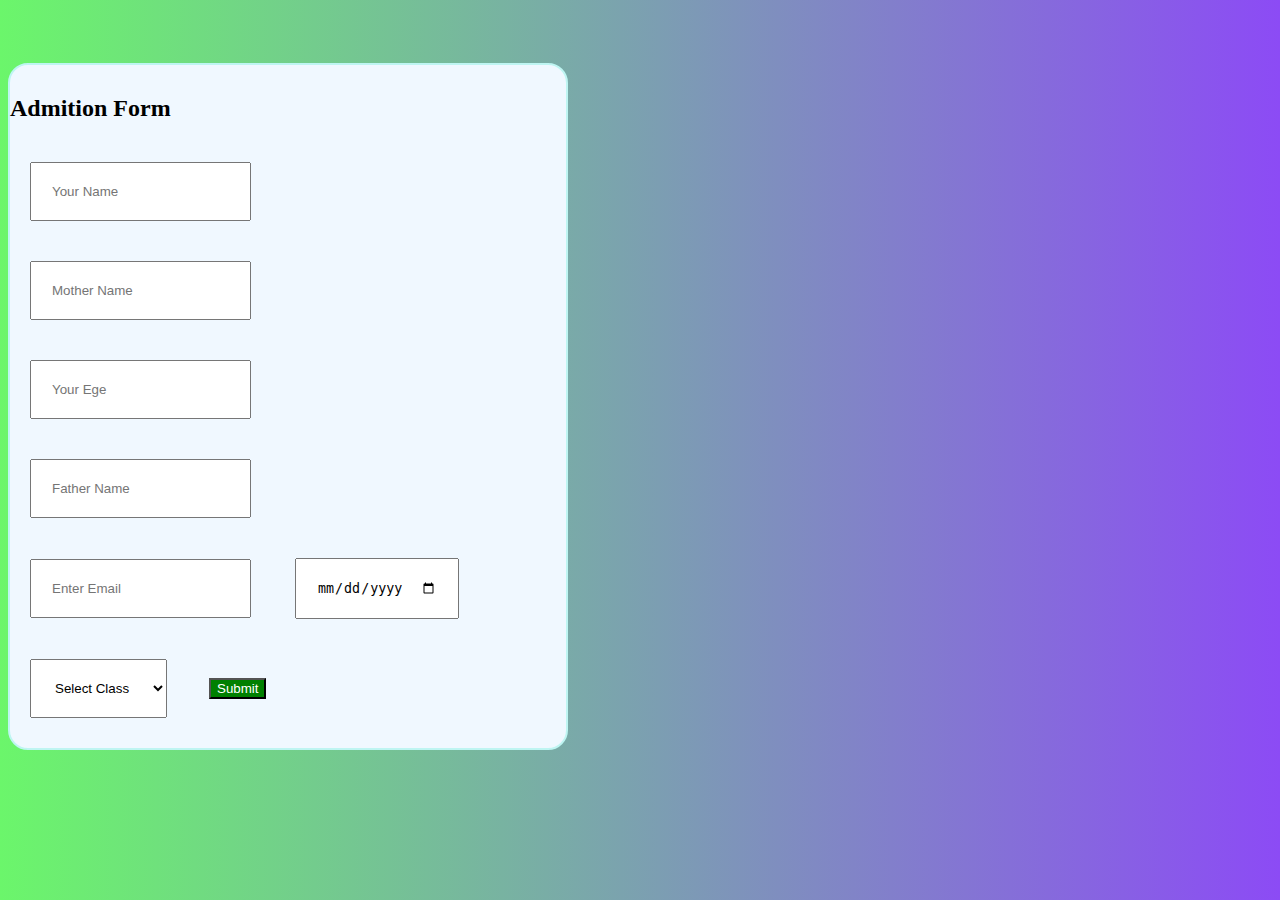
<file: school website/admition.html>
<!DOCTYPE html>
<html lang="en">
<head>
    <meta charset="UTF-8">
    <meta name="viewport" content="width=device-width, initial-scale=1.0">
    
     <link
            href="https://cdn.jsdelivr.net/npm/bootstrap@5.3.2/dist/css/bootstrap.min.css"
            rel="stylesheet"
            integrity="sha384-T3c6CoIi6uLrA9TneNEoa7RxnatzjcDSCmG1MXxSR1GAsXEV/Dwwykc2MPK8M2HN"
            crossorigin="anonymous"
        />

    <link rel="stylesheet" href="admition.css">

    <title>admition form</title>
</head>
<body>
    
    <div>

            <div class="container" id="fo">
                <div class="form-group">
                    <h2 class="text-center"><b>Admition Form</b></h2>
                    <div class="row">
                        
                        <div class="col-md-6">
                            <input type="text" id="inphi" placeholder="Your Name" class="form-control">
                            <input type="text" id="inphi" placeholder="Mother Name" class="form-control" >
                            <input type="text" id="inphi" placeholder="Your Ege" class="form-control">
                        </div>
                        <div class="col-md-6">
                            <input type="text" id="inphi" placeholder="Father Name" class="form-control">
                            <input type="text" id="inphi" placeholder="Enter Email" class="form-control" >
                            <input type="date" id="inphi" placeholder="Date Of Birth" class="form-control">
                        </div>
                        <div class="col">
                            <select name="" id="inphi" class="form-control">
                                <option value="">Select Class</option>
                                <option value="">1</option>
                                <option value="">2</option>
                                <option value="">3</option>
                                <option value="">4</option>
                                <option value="">5</option>
                                <option value="">6</option>
                                <option value="">7</option>
                                <option value="">8</option>
                                <option value="">9</option>
                                <option value="">10</option>
                                <option value="">11</option>
                                <option value="">12</option>
                                
                            </select>

                            <input type="submit" id="bt" class="form-control">
                            
                        </div>
                    </div>
                </div>
               
            </div>

    </div>

</body>
</html>
</file>
<file: school website/admition.css>
#fo{
    width: 40%;
    border: 2px solid rgb(190, 245, 242);
    border-radius: 20px;
    padding-top: 10px;
    padding-bottom: 10px;
    padding-right: 50px;
    margin-top: 5%;
    background-color: aliceblue;
}


#inphi{

    padding: 20px;
    margin: 20px;

}

#bt{
    background-color: green;
    color: white;
}

#fo #bt{

    margin-left: 18px;

}

body{
    background: linear-gradient(to right, rgb(107, 246, 107), rgb(140, 75, 245));
}
</file>
